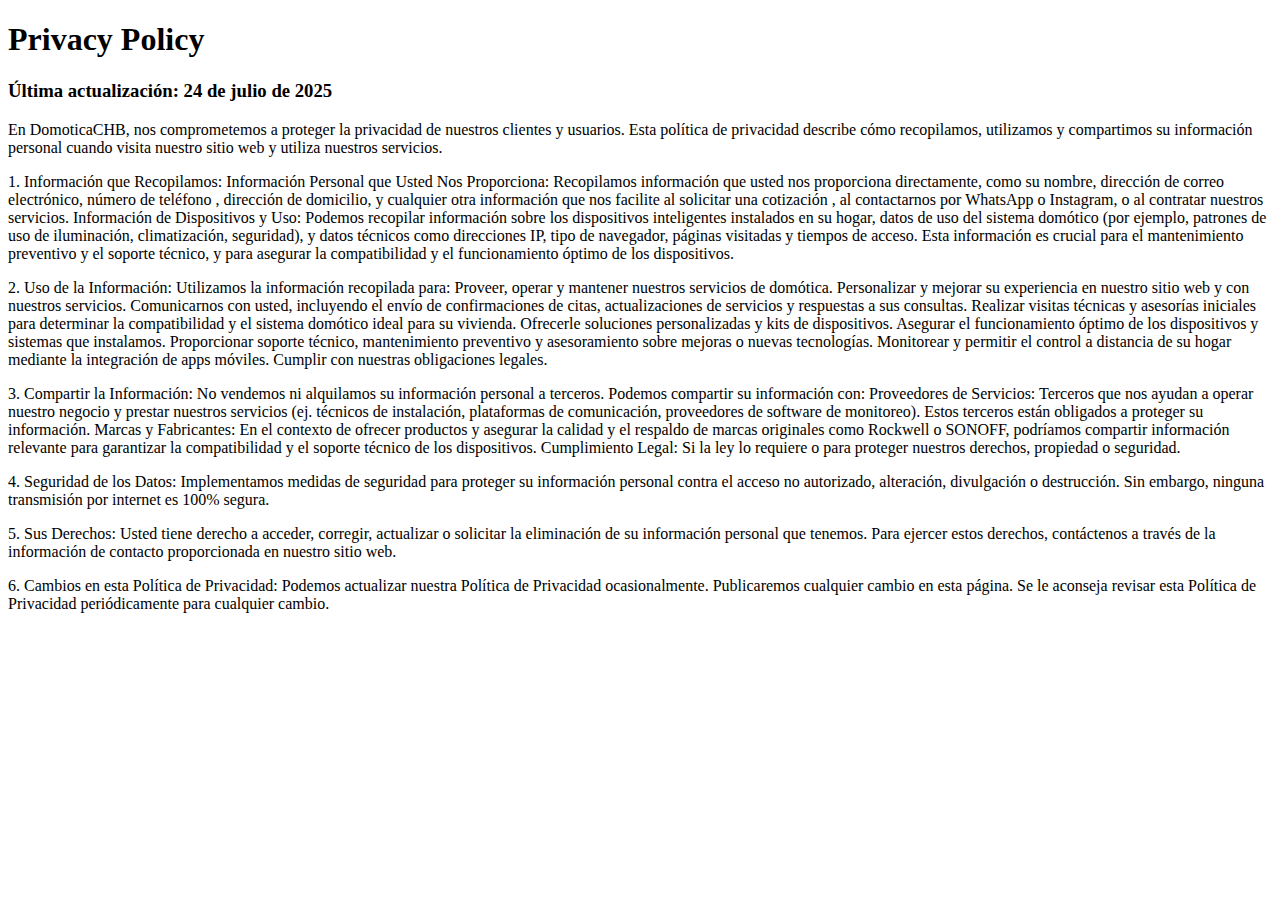
<file: Privacy Policy.html>
<!DOCTYPE html>
<html lang="en">
<head>
    <meta charset="UTF-8">
    <meta name="viewport" content="width=device-width, initial-scale=1.0">
    <title>Privacy Policy</title>
</head>
<body>
    <h1>Privacy Policy</h1>
<h3 class="p-3 mb-2 bg-light text-dark">Última actualización: 24 de julio de 2025</h3>
<p class="p-3 mb-2 bg-light text-dark"> En DomoticaCHB, nos
  comprometemos a proteger la privacidad de nuestros clientes y usuarios. Esta
  política de privacidad describe cómo recopilamos, utilizamos y compartimos su
  información personal cuando visita nuestro sitio web y
  utiliza nuestros servicios. </p>
  <p class="p-3 mb-2 bg-light text-dark">
  1. Información que Recopilamos: Información
  Personal que Usted Nos Proporciona: Recopilamos información que usted nos
  proporciona directamente, como su nombre, dirección de correo electrónico,
  número de teléfono , dirección de domicilio, y cualquier otra información que
  nos facilite al solicitar una cotización , al contactarnos por WhatsApp o
  Instagram, o al contratar nuestros servicios. Información de Dispositivos y
  Uso: Podemos recopilar información sobre los dispositivos inteligentes
  instalados en su hogar, datos de uso del sistema domótico (por ejemplo,
  patrones de uso de iluminación, climatización, seguridad), y datos técnicos
  como direcciones IP, tipo de navegador, páginas visitadas y tiempos de acceso.
  Esta información es crucial para el mantenimiento preventivo y el soporte
  técnico, y para asegurar la compatibilidad y el funcionamiento óptimo de los
  dispositivos. </p>
  <p class="p-3 mb-2 bg-light text-dark">
  2. Uso de la Información: Utilizamos la información recopilada
  para: Proveer, operar y mantener nuestros servicios de domótica. Personalizar
  y mejorar su experiencia en nuestro sitio web y con nuestros servicios.
  Comunicarnos con usted, incluyendo el envío de confirmaciones de citas,
  actualizaciones de servicios y respuestas a sus consultas. Realizar visitas
  técnicas y asesorías iniciales para determinar la compatibilidad y el sistema
  domótico ideal para su vivienda. Ofrecerle soluciones personalizadas y kits de
  dispositivos. Asegurar el funcionamiento óptimo de los dispositivos y sistemas
  que instalamos. Proporcionar soporte técnico, mantenimiento preventivo y
  asesoramiento sobre mejoras o nuevas tecnologías. Monitorear y permitir el
  control a distancia de su hogar mediante la integración de apps móviles.
  Cumplir con nuestras obligaciones legales. 
  </p><p class="p-3 mb-2 bg-light text-dark">
  3. Compartir la Información: No
  vendemos ni alquilamos su información personal a terceros. Podemos compartir
  su información con: Proveedores de Servicios: Terceros que nos ayudan a operar
  nuestro negocio y prestar nuestros servicios (ej. técnicos de instalación,
  plataformas de comunicación, proveedores de software de monitoreo). Estos
  terceros están obligados a proteger su información. Marcas y Fabricantes: En
  el contexto de ofrecer productos y asegurar la calidad y el respaldo de marcas
  originales como Rockwell o SONOFF, podríamos compartir información relevante
  para garantizar la compatibilidad y el soporte técnico de los dispositivos.
  Cumplimiento Legal: Si la ley lo requiere o para proteger nuestros derechos,
  propiedad o seguridad. 
</p><p class="p-3 mb-2 bg-light text-dark">
  4. Seguridad de los Datos: Implementamos medidas de
  seguridad para proteger su información personal contra el acceso no
  autorizado, alteración, divulgación o destrucción. Sin embargo, ninguna
  transmisión por internet es 100% segura. 
</p><p class="p-3 mb-2 bg-light text-dark">
  5. Sus Derechos: Usted tiene derecho
  a acceder, corregir, actualizar o solicitar la eliminación de su información
  personal que tenemos. Para ejercer estos derechos, contáctenos a través de la
  información de contacto proporcionada en nuestro sitio web. 
</p><p class="p-3 mb-2 bg-light text-dark">
  6. Cambios en esta
  Política de Privacidad: Podemos actualizar nuestra Política de Privacidad
  ocasionalmente. Publicaremos cualquier cambio en esta página. Se le aconseja
  revisar esta Política de Privacidad periódicamente para cualquier cambio.
</p>

</body>
</html>
</file>
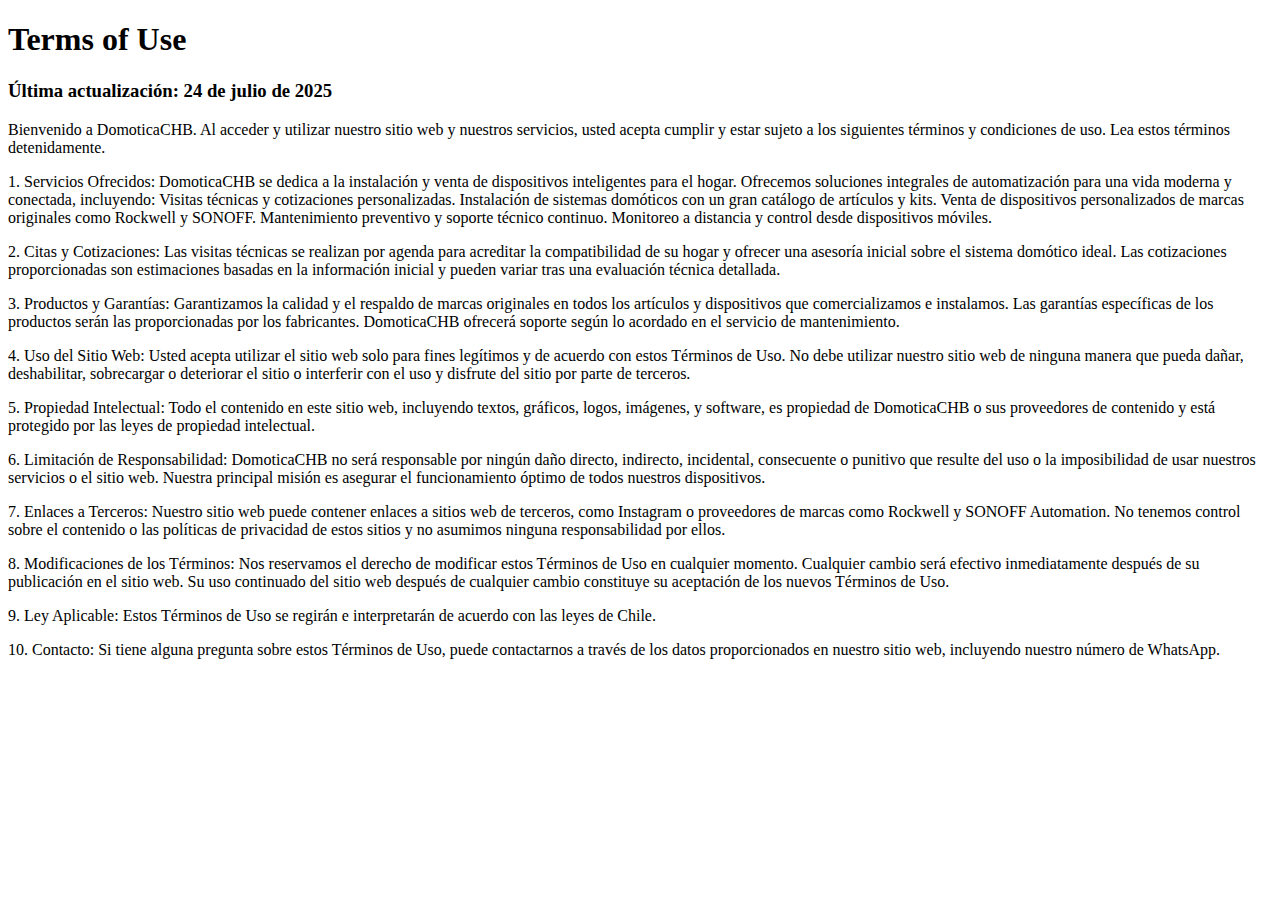
<file: Terms of Use.html>
<!DOCTYPE html>
<html lang="en">
  <head>
    <meta charset="UTF-8" />
    <meta name="viewport" content="width=device-width, initial-scale=1.0" />
    <title>Terms of Use</title>
  </head>
  <body>
    <h1>Terms of Use</h1>
    <h3>Última actualización: 24 de julio de 2025</h3>
    <p>
      Bienvenido a DomoticaCHB. Al acceder y utilizar nuestro sitio web y nuestros servicios, usted acepta cumplir y estar sujeto
      a los siguientes términos y condiciones de uso. Lea estos términos
      detenidamente.
    </p>
    <p>
      1. Servicios Ofrecidos: DomoticaCHB se dedica a la instalación y venta de
      dispositivos inteligentes para el hogar. Ofrecemos soluciones integrales
      de automatización para una vida moderna y conectada, incluyendo: Visitas
      técnicas y cotizaciones personalizadas. Instalación de sistemas domóticos
      con un gran catálogo de artículos y kits. Venta de dispositivos
      personalizados de marcas originales como Rockwell y SONOFF. Mantenimiento
      preventivo y soporte técnico continuo. Monitoreo a distancia y control
      desde dispositivos móviles.
    </p>
    <p>
      2. Citas y Cotizaciones: Las visitas técnicas se realizan por agenda para
      acreditar la compatibilidad de su hogar y ofrecer una asesoría inicial
      sobre el sistema domótico ideal. Las cotizaciones proporcionadas son
      estimaciones basadas en la información inicial y pueden variar tras una
      evaluación técnica detallada.
    </p>
    <p>
      3. Productos y Garantías: Garantizamos la calidad y el respaldo de marcas
      originales en todos los artículos y dispositivos que comercializamos e
      instalamos. Las garantías específicas de los productos serán las
      proporcionadas por los fabricantes. DomoticaCHB ofrecerá soporte según lo
      acordado en el servicio de mantenimiento.
    </p>
    <p>
      4. Uso del Sitio Web: Usted acepta utilizar el sitio web solo para fines
      legítimos y de acuerdo con estos Términos de Uso. No debe utilizar nuestro
      sitio web de ninguna manera que pueda dañar, deshabilitar, sobrecargar o
      deteriorar el sitio o interferir con el uso y disfrute del sitio por parte
      de terceros.
    </p>
    <p>
      5. Propiedad Intelectual: Todo el contenido en este sitio web, incluyendo
      textos, gráficos, logos, imágenes, y software, es propiedad de DomoticaCHB
      o sus proveedores de contenido y está protegido por las leyes de propiedad
      intelectual.
    </p>
    <p>
      6. Limitación de Responsabilidad: DomoticaCHB no será responsable por
      ningún daño directo, indirecto, incidental, consecuente o punitivo que
      resulte del uso o la imposibilidad de usar nuestros servicios o el sitio
      web. Nuestra principal misión es asegurar el funcionamiento óptimo de
      todos nuestros dispositivos.
    </p>
    <p>
      7. Enlaces a Terceros: Nuestro sitio web puede contener enlaces a sitios
      web de terceros, como Instagram o proveedores de marcas como Rockwell y
      SONOFF Automation. No tenemos control sobre el contenido o las políticas
      de privacidad de estos sitios y no asumimos ninguna responsabilidad por
      ellos.
    </p>
    <p>8. Modificaciones de los Términos: Nos reservamos el derecho de modificar
        estos Términos de Uso en cualquier momento. Cualquier cambio será efectivo
        inmediatamente después de su publicación en el sitio web. Su uso continuado
        del sitio web después de cualquier cambio constituye su aceptación de los
        nuevos Términos de Uso.</p> <p>
            9. Ley Aplicable: Estos Términos de Uso se regirán e
    interpretarán de acuerdo con las leyes de Chile.
        </p> <p>
            10. Contacto: Si tiene
    alguna pregunta sobre estos Términos de Uso, puede contactarnos a través de
    los datos proporcionados en nuestro sitio web, incluyendo nuestro número de
    WhatsApp.
        </p>
  </body>
</html>
</file>
